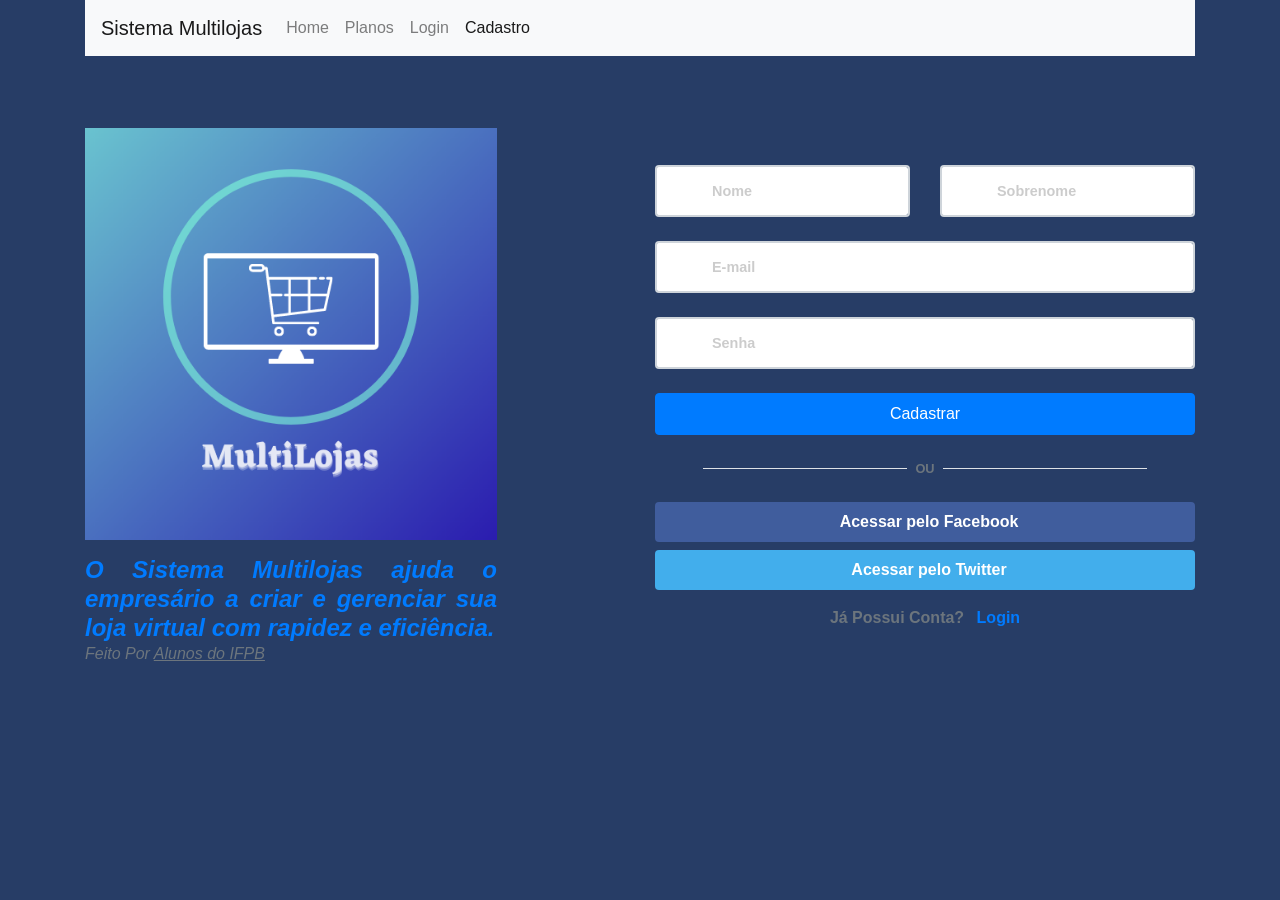
<file: cadastro/index.html>
<!--
    * Start Bootstrap - Resume v7.0.4 (https://startbootstrap.com/theme/resume)
    * Copyright 2013-2021 Start Bootstrap
    * Licensed under MIT (https://github.com/StartBootstrap/startbootstrap-resume/blob/master/LICENSE)

    * Bootstrap v4.4.1 / v4.7.0 (https://getbootstrap.com/)
    * Copyright 2011-2021 The Bootstrap Authors
    * Copyright 2011-2021 Twitter, Inc.
    * Licensed under MIT (https://github.com/twbs/bootstrap/blob/main/LICENSE)
-->
<!DOCTYPE html>
<html lang="pt-BR">
    <head>
        <meta charset="utf-8" />
        <meta name="viewport" content="width=device-width, initial-scale=1, shrink-to-fit=no" />
        <meta name="description" content="" />
        <meta name="author" content="" />
        <title>Sistema Multilojas - Cadastro</title>
        <!-- Favicon-->
        <link rel="icon" type="image/x-icon" href="assets/favicon.ico" />
        <!-- Font Awesome icons (free version)-->
        <script src="https://cdnjs.cloudflare.com/ajax/libs/font-awesome/4.7.0/css/font-awesome.min.css" crossorigin="anonymous"></script>
        <!-- CSS (includes Bootstrap)-->
        <link href="https://stackpath.bootstrapcdn.com/bootstrap/4.4.1/css/bootstrap.min.css" rel="stylesheet" />
        <link href="css/style.css" rel="stylesheet" />
        <!-- JS (includes Bootstrap)-->
        <script type="text/javascript" src="js/script.js"></script>
        <script type="text/javascript" src="https://cdnjs.cloudflare.com/ajax/libs/jquery/3.2.1/jquery.min.js"></script>
        <script type="text/javascript" src="https://stackpath.bootstrapcdn.com/bootstrap/4.4.1/js/bootstrap.bundle.min.js"></script>
    </head>


<div class="container">
    <nav class="navbar navbar-expand-lg navbar-light bg-light">
        <a class="navbar-brand" href="#">Sistema Multilojas</a>
        <button class="navbar-toggler" type="button" data-toggle="collapse" data-target="#navbarSupportedContent" aria-controls="navbarSupportedContent" aria-expanded="false" aria-label="Toggle navigation">
          <span class="navbar-toggler-icon"></span>
        </button>
      
        <div class="collapse navbar-collapse" id="navbarSupportedContent">
          <ul class="navbar-nav mr-auto">
            <li class="nav-item">
              <a class="nav-link" href="../index/index.html">Home</a>
            </li>
            <li class="nav-item">
              <a class="nav-link" href="../index/index.html#planos">Planos</a>
            </li>
            <li class="nav-item">
              <a class="nav-link" href="../login/index.html">Login</a>
            </li>
            <li class="nav-item active">
              <a class="nav-link" href="index.html">Cadastro</a>
            </li>
          </ul>
        </div>
      </nav>
    <div class="row py-5 mt-4 align-items-center">
        <!-- For Demo Purpose -->
        <div class="col-md-5 pr-lg-5 mb-5 mb-md-0">
            <img src="../catalogo/assets/img/logo.png" alt="" class="img-fluid mb-3 d-none d-md-block">
            <h4 class="font-italic font-weight-bold text-primary mb-0 text-justify">O Sistema Multilojas ajuda o empresário a criar e gerenciar sua loja virtual com rapidez e eficiência.</h4>
            <p class="font-italic text-muted">Feito Por<a href="https://www.ifpb.edu.br" class="text-muted">
                <u>Alunos do IFPB</u></a>
            </p>
        </div>

        <!-- Registeration Form -->
        <div class="col-md-7 col-lg-6 ml-auto">
            <form method="POST" action="index.php">
                <div class="row">

                    <!-- Name -->
                    <div class="input-group col-lg-6 mb-4">
                        <div class="input-group-prepend">
                            <span class="input-group-text bg-white px-4 border-md border-right-0">
                                <i class="fa fa-user text-muted"></i>
                            </span>
                        </div>
                        <input id="name" type="text" name="name" placeholder="Nome" class="form-control bg-white border-left-0 border-md">
                    </div>

                    <!-- Sobrenome -->
                    <div class="input-group col-lg-6 mb-4">
                        <div class="input-group-prepend">
                            <span class="input-group-text bg-white px-4 border-md border-right-0">
                                <i class="fa fa-user text-muted"></i>
                            </span>
                        </div>
                        <input id="sobrenome" type="text" name="sobrenome" placeholder="Sobrenome" class="form-control bg-white border-left-0 border-md">
                    </div>

                    <!-- Email -->
                    <div class="input-group col-lg-12 mb-4">
                        <div class="input-group-prepend">
                            <span class="input-group-text bg-white px-4 border-md border-right-0">
                                <i class="fa fa-envelope text-muted"></i>
                            </span>
                        </div>
                        <input id="email" type="email" name="email" placeholder="E-mail" class="form-control bg-white border-left-0 border-md">
                    </div>
                    
                    <!-- Senha -->
                    <div class="input-group col-lg-12 mb-4">
                        <div class="input-group-prepend">
                            <span class="input-group-text bg-white px-4 border-md border-right-0">
                                <i class="fa fa-envelope text-muted"></i>
                            </span>
                        </div>
                        <input id="password" type="password" name="password" placeholder="Senha" class="form-control bg-white border-left-0 border-md">
                    </div>

                    <!-- Submit Button -->
                    <div class="form-group col-lg-12 mx-auto mb-0">
                            <input class="btn btn-primary btn-block py-2" class="font-weight-bold" type="submit" value="Cadastrar" id="cadastrar" name="cadastrar">
                    </div>

                    <!-- Divider Text -->
                    <div class="form-group col-lg-12 mx-auto d-flex align-items-center my-4">
                        <div class="border-bottom w-100 ml-5"></div>
                        <span class="px-2 small text-muted font-weight-bold text-muted">OU</span>
                        <div class="border-bottom w-100 mr-5"></div>
                    </div>

                    <!-- Social Login -->
                    <div class="form-group col-lg-12 mx-auto">
                        <a href="#" class="btn btn-primary btn-block py-2 btn-facebook">
                            <i class="fa fa-facebook-f mr-2"></i>
                            <span class="font-weight-bold">Acessar pelo Facebook</span>
                        </a>
                        <a href="#" class="btn btn-primary btn-block py-2 btn-twitter">
                            <i class="fa fa-twitter mr-2"></i>
                            <span class="font-weight-bold">Acessar pelo Twitter</span>
                        </a>
                    </div>

                    <!-- Already Registered -->
                    <div class="text-center w-100">
                        <p class="text-muted font-weight-bold">Já Possui Conta? <a href="#" class="text-primary ml-2">Login</a></p>
                    </div>

                </div>
            </form>
        </div>
    </div>
</div>

</html>
</file>
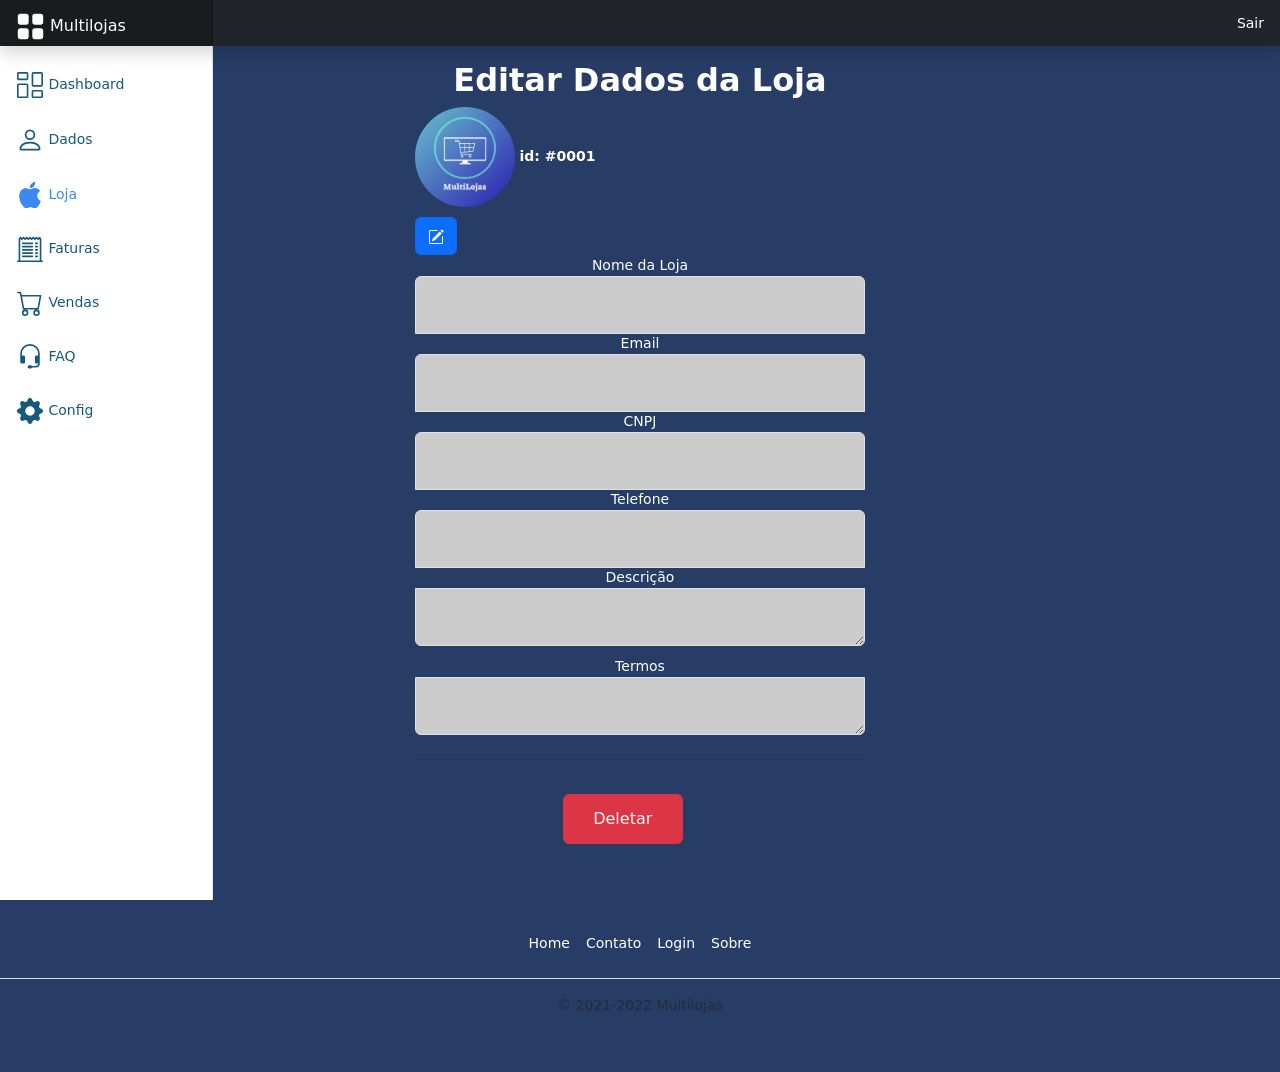
<file: editar loja/public/index.html>
<!doctype html>
<html lang="pt-br">
  <!--@charset "UTF-8";/*!
  * Bootstrap v5.1.3 (https://getbootstrap.com/)
  * Copyright 2011-2021 The Bootstrap Authors
  * Copyright 2011-2021 Twitter, Inc.
  * Licensed under MIT (https://github.com/twbs/bootstrap/blob/main/LICENSE)-->
  <head>
    <meta charset="UTF-8">
    <meta http-equiv="X-UA-Compatible" content="IE=edge">
    <meta name="viewport" content="width=device-width, initial-scale=1.0">
    <title>Editar Loja</title>
    <link href="https://cdn.jsdelivr.net/npm/bootstrap@5.0.2/dist/css/bootstrap.min.css" rel="stylesheet" integrity="sha384-EVSTQN3/azprG1Anm3QDgpJLIm9Nao0Yz1ztcQTwFspd3yD65VohhpuuCOmLASjC" crossorigin="anonymous">
    <link rel="stylesheet" href="dashboard.css" />
    <link rel="stylesheet" href="style.css">
    <link rel="stylesheet" href="button.css">
    <script src="https://cdn.jsdelivr.net/npm/bootstrap@5.0.2/dist/js/bootstrap.bundle.min.js" integrity="sha384-MrcW6ZMFYlzcLA8Nl+NtUVF0sA7MsXsP1UyJoMp4YLEuNSfAP+JcXn/tWtIaxVXM" crossorigin="anonymous"></script>
</head>

<body style="background: rgba(39,61,102);">
  <header class="navbar navbar-dark sticky-top bg-dark flex-md-nowrap p-0 shadow">
    <a class="navbar-brand col-md-3 col-lg-2 me-0 px-3" href="#"><svg xmlns="http://www.w3.org/2000/svg" width="29" height="29" fill="currentColor" class="bi-bi-grid-fill" viewBox="0 0 16 16">
      <path d="M1 2.5A1.5 1.5 0 0 1 2.5 1h3A1.5 1.5 0 0 1 7 2.5v3A1.5 1.5 0 0 1 5.5 7h-3A1.5 1.5 0 0 1 1 5.5v-3zm8 0A1.5 1.5 0 0 1 10.5 1h3A1.5 1.5 0 0 1 15 2.5v3A1.5 1.5 0 0 1 13.5 7h-3A1.5 1.5 0 0 1 9 5.5v-3zm-8 8A1.5 1.5 0 0 1 2.5 9h3A1.5 1.5 0 0 1 7 10.5v3A1.5 1.5 0 0 1 5.5 15h-3A1.5 1.5 0 0 1 1 13.5v-3zm8 0A1.5 1.5 0 0 1 10.5 9h3a1.5 1.5 0 0 1 1.5 1.5v3a1.5 1.5 0 0 1-1.5 1.5h-3A1.5 1.5 0 0 1 9 13.5v-3z"/>
    </svg>Multilojas</a>
    <button class="navbar-toggler position-absolute d-md-none collapsed" type="button" data-bs-toggle="collapse" data-bs-target="#sidebarMenu" aria-controls="sidebarMenu" aria-expanded="false" aria-label="Toggle navigation">
      <span class="navbar-toggler-icon"></span>
    </button>
    <div class="navbar-nav">
      <div class="nav-item text-nowrap">
        <a class="nav-link px-3" href="#">Sair</a>
      </div>
    </div>
  </header>
  
  <div class="container-md">
    <div class="row">
      <nav id="sidebarMenu" class="col-md-3 col-lg-2 d-md-block sidebar collapse" style="background-color: rgb(255, 255, 255);">
        <div class="position-sticky pt-3">
          <ul class="nav flex-column">
            <li class="nav-item">
              <a class="nav-link"  style="color: rgb(22, 88, 126);" aria-current="page" href="#">
                <svg xmlns="http://www.w3.org/2000/svg" width="28" height="26" fill="currentColor" class="bi bi-columns-gap" viewBox="0 0 16 16">
                  <path d="M6 1v3H1V1h5zM1 0a1 1 0 0 0-1 1v3a1 1 0 0 0 1 1h5a1 1 0 0 0 1-1V1a1 1 0 0 0-1-1H1zm14 12v3h-5v-3h5zm-5-1a1 1 0 0 0-1 1v3a1 1 0 0 0 1 1h5a1 1 0 0 0 1-1v-3a1 1 0 0 0-1-1h-5zM6 8v7H1V8h5zM1 7a1 1 0 0 0-1 1v7a1 1 0 0 0 1 1h5a1 1 0 0 0 1-1V8a1 1 0 0 0-1-1H1zm14-6v7h-5V1h5zm-5-1a1 1 0 0 0-1 1v7a1 1 0 0 0 1 1h5a1 1 0 0 0 1-1V1a1 1 0 0 0-1-1h-5z"/>
            </svg>
            <span class="links_name">Dashboard</span>
              </a>
            </li>
            <li class="nav-item">
              <a class="nav-link" style="color: rgb(22, 88, 126);"aria-current="page" href="#">
                <svg xmlns="http://www.w3.org/2000/svg" width="28" height="28" fill="currentColor" class="bi bi-person" viewBox="0 0 16 16">
                  <path d="M8 8a3 3 0 1 0 0-6 3 3 0 0 0 0 6zm2-3a2 2 0 1 1-4 0 2 2 0 0 1 4 0zm4 8c0 1-1 1-1 1H3s-1 0-1-1 1-4 6-4 6 3 6 4zm-1-.004c-.001-.246-.154-.986-.832-1.664C11.516 10.68 10.289 10 8 10c-2.29 0-3.516.68-4.168 1.332-.678.678-.83 1.418-.832 1.664h10z"/>
                </svg>
            <span class="links_name">Dados</span>
              </a>
            </li>
            <li class="nav-item">
              <a class="nav-link active" href="#">
                <svg xmlns="http://www.w3.org/2000/svg" width="28" height="26" fill="currentColor" class="bi bi-apple" viewBox="0 0 16 16">
                  <path d="M11.182.008C11.148-.03 9.923.023 8.857 1.18c-1.066 1.156-.902 2.482-.878 2.516.024.034 1.52.087 2.475-1.258.955-1.345.762-2.391.728-2.43zm3.314 11.733c-.048-.096-2.325-1.234-2.113-3.422.212-2.189 1.675-2.789 1.698-2.854.023-.065-.597-.79-1.254-1.157a3.692 3.692 0 0 0-1.563-.434c-.108-.003-.483-.095-1.254.116-.508.139-1.653.589-1.968.607-.316.018-1.256-.522-2.267-.665-.647-.125-1.333.131-1.824.328-.49.196-1.422.754-2.074 2.237-.652 1.482-.311 3.83-.067 4.56.244.729.625 1.924 1.273 2.796.576.984 1.34 1.667 1.659 1.899.319.232 1.219.386 1.843.067.502-.308 1.408-.485 1.766-.472.357.013 1.061.154 1.782.539.571.197 1.111.115 1.652-.105.541-.221 1.324-1.059 2.238-2.758.347-.79.505-1.217.473-1.282z"/>
                  <path d="M11.182.008C11.148-.03 9.923.023 8.857 1.18c-1.066 1.156-.902 2.482-.878 2.516.024.034 1.52.087 2.475-1.258.955-1.345.762-2.391.728-2.43zm3.314 11.733c-.048-.096-2.325-1.234-2.113-3.422.212-2.189 1.675-2.789 1.698-2.854.023-.065-.597-.79-1.254-1.157a3.692 3.692 0 0 0-1.563-.434c-.108-.003-.483-.095-1.254.116-.508.139-1.653.589-1.968.607-.316.018-1.256-.522-2.267-.665-.647-.125-1.333.131-1.824.328-.49.196-1.422.754-2.074 2.237-.652 1.482-.311 3.83-.067 4.56.244.729.625 1.924 1.273 2.796.576.984 1.34 1.667 1.659 1.899.319.232 1.219.386 1.843.067.502-.308 1.408-.485 1.766-.472.357.013 1.061.154 1.782.539.571.197 1.111.115 1.652-.105.541-.221 1.324-1.059 2.238-2.758.347-.79.505-1.217.473-1.282z"/>
                </svg>
              <span class="links_name">Loja</span>
              </a>
            </li>
            <li class="nav-item">
              <a class="nav-link"  style="color: rgb(22, 88, 126);" href="#">
                <svg xmlns="http://www.w3.org/2000/svg" width="28" height="26" fill="currentColor" class="bi bi-receipt-cutoff" viewBox="0 0 16 16">
                  <path d="M3 4.5a.5.5 0 0 1 .5-.5h6a.5.5 0 1 1 0 1h-6a.5.5 0 0 1-.5-.5zm0 2a.5.5 0 0 1 .5-.5h6a.5.5 0 1 1 0 1h-6a.5.5 0 0 1-.5-.5zm0 2a.5.5 0 0 1 .5-.5h6a.5.5 0 1 1 0 1h-6a.5.5 0 0 1-.5-.5zm0 2a.5.5 0 0 1 .5-.5h6a.5.5 0 0 1 0 1h-6a.5.5 0 0 1-.5-.5zm0 2a.5.5 0 0 1 .5-.5h6a.5.5 0 0 1 0 1h-6a.5.5 0 0 1-.5-.5zM11.5 4a.5.5 0 0 0 0 1h1a.5.5 0 0 0 0-1h-1zm0 2a.5.5 0 0 0 0 1h1a.5.5 0 0 0 0-1h-1zm0 2a.5.5 0 0 0 0 1h1a.5.5 0 0 0 0-1h-1zm0 2a.5.5 0 0 0 0 1h1a.5.5 0 0 0 0-1h-1zm0 2a.5.5 0 0 0 0 1h1a.5.5 0 0 0 0-1h-1z"/>
                  <path d="M2.354.646a.5.5 0 0 0-.801.13l-.5 1A.5.5 0 0 0 1 2v13H.5a.5.5 0 0 0 0 1h15a.5.5 0 0 0 0-1H15V2a.5.5 0 0 0-.053-.224l-.5-1a.5.5 0 0 0-.8-.13L13 1.293l-.646-.647a.5.5 0 0 0-.708 0L11 1.293l-.646-.647a.5.5 0 0 0-.708 0L9 1.293 8.354.646a.5.5 0 0 0-.708 0L7 1.293 6.354.646a.5.5 0 0 0-.708 0L5 1.293 4.354.646a.5.5 0 0 0-.708 0L3 1.293 2.354.646zm-.217 1.198.51.51a.5.5 0 0 0 .707 0L4 1.707l.646.647a.5.5 0 0 0 .708 0L6 1.707l.646.647a.5.5 0 0 0 .708 0L8 1.707l.646.647a.5.5 0 0 0 .708 0L10 1.707l.646.647a.5.5 0 0 0 .708 0L12 1.707l.646.647a.5.5 0 0 0 .708 0l.509-.51.137.274V15H2V2.118l.137-.274z"/>
                </svg>
              <span class="links_name">Faturas</span>
              </a>
            </li>
            <li class="nav-item">
              <a class="nav-link"  style="color: rgb(22, 88, 126);" href="#">
                <svg xmlns="http://www.w3.org/2000/svg" width="28" height="26" fill="currentColor" class="bi bi-cart" viewBox="0 0 16 16">
                  <path d="M0 1.5A.5.5 0 0 1 .5 1H2a.5.5 0 0 1 .485.379L2.89 3H14.5a.5.5 0 0 1 .491.592l-1.5 8A.5.5 0 0 1 13 12H4a.5.5 0 0 1-.491-.408L2.01 3.607 1.61 2H.5a.5.5 0 0 1-.5-.5zM3.102 4l1.313 7h8.17l1.313-7H3.102zM5 12a2 2 0 1 0 0 4 2 2 0 0 0 0-4zm7 0a2 2 0 1 0 0 4 2 2 0 0 0 0-4zm-7 1a1 1 0 1 1 0 2 1 1 0 0 1 0-2zm7 0a1 1 0 1 1 0 2 1 1 0 0 1 0-2z"/>
                </svg>
              <span class="links_name">Vendas</span>
              </a>
            </li>
            <li class="nav-item">
              <a class="nav-link" href="#"  style="color: rgb(22, 88, 126);">
                <svg xmlns="http://www.w3.org/2000/svg" width="28" height="26" fill="currentColor" class="bi bi-headset" viewBox="0 0 16 16">
                  <path d="M8 1a5 5 0 0 0-5 5v1h1a1 1 0 0 1 1 1v3a1 1 0 0 1-1 1H3a1 1 0 0 1-1-1V6a6 6 0 1 1 12 0v6a2.5 2.5 0 0 1-2.5 2.5H9.366a1 1 0 0 1-.866.5h-1a1 1 0 1 1 0-2h1a1 1 0 0 1 .866.5H11.5A1.5 1.5 0 0 0 13 12h-1a1 1 0 0 1-1-1V8a1 1 0 0 1 1-1h1V6a5 5 0 0 0-5-5z"/>
                </svg>
              <span class="links_name">FAQ</span>
              </a>
            </li>
            <li class="nav-item">
              <a class="nav-link"  style="color: rgb(22, 88, 126);" href="#">
                <svg xmlns="http://www.w3.org/2000/svg" width="28" height="26" fill="currentColor" class="bi bi-gear-fill" viewBox="0 0 16 16">
                  <path d="M9.405 1.05c-.413-1.4-2.397-1.4-2.81 0l-.1.34a1.464 1.464 0 0 1-2.105.872l-.31-.17c-1.283-.698-2.686.705-1.987 1.987l.169.311c.446.82.023 1.841-.872 2.105l-.34.1c-1.4.413-1.4 2.397 0 2.81l.34.1a1.464 1.464 0 0 1 .872 2.105l-.17.31c-.698 1.283.705 2.686 1.987 1.987l.311-.169a1.464 1.464 0 0 1 2.105.872l.1.34c.413 1.4 2.397 1.4 2.81 0l.1-.34a1.464 1.464 0 0 1 2.105-.872l.31.17c1.283.698 2.686-.705 1.987-1.987l-.169-.311a1.464 1.464 0 0 1 .872-2.105l.34-.1c1.4-.413 1.4-2.397 0-2.81l-.34-.1a1.464 1.464 0 0 1-.872-2.105l.17-.31c.698-1.283-.705-2.686-1.987-1.987l-.311.169a1.464 1.464 0 0 1-2.105-.872l-.1-.34zM8 10.93a2.929 2.929 0 1 1 0-5.86 2.929 2.929 0 0 1 0 5.858z"/>
              </svg>
              <span class="links_name">Config</span>
              </a>
            </li>
          </ul>
        </div>
      </nav>
      </div>
      </div>
<div class="user_content">
    <div class="form-signin">
      <div class="title text-center">
        <h2 style="color: rgb(255, 255, 255); font-weight:700;">Editar Dados da Loja</h2>
    </div>
      <img src="../images/logo_multilojas.jpeg" href="loja_photo" class="img_user">
      <label style="color:white"><b>id: #0001</b></label>
        <form>
          <button type="button" class="btn btn-primary" data-bs-toggle="modal" data-bs-target="#exampleModal">
            <svg xmlns="http://www.w3.org/2000/svg" width="16" height="16" fill="currentColor" class="bi bi-pencil-square" viewBox="0 0 16 16">
              <path style="color: white;" d="M15.502 1.94a.5.5 0 0 1 0 .706L14.459 3.69l-2-2L13.502.646a.5.5 0 0 1 .707 0l1.293 1.293zm-1.75 2.456-2-2L4.939 9.21a.5.5 0 0 0-.121.196l-.805 2.414a.25.25 0 0 0 .316.316l2.414-.805a.5.5 0 0 0 .196-.12l6.813-6.814z"/>
              <path  style="color: white;" fill-rule="evenodd" d="M1 13.5A1.5 1.5 0 0 0 2.5 15h11a1.5 1.5 0 0 0 1.5-1.5v-6a.5.5 0 0 0-1 0v6a.5.5 0 0 1-.5.5h-11a.5.5 0 0 1-.5-.5v-11a.5.5 0 0 1 .5-.5H9a.5.5 0 0 0 0-1H2.5A1.5 1.5 0 0 0 1 2.5v11z"/>
            </svg>
          </button>

          <!--Modal-->

          <div class="modal fade" id="exampleModal" tabindex="-1" aria-labelledby="exampleModalLabel" aria-hidden="true">
            <div class="modal-dialog">
              <div class="modal-content">
                <div class="modal-header">
                  <h5 class="modal-title" id="exampleModalLabel">Fazer alterações?</h5>
                  <button type="button" class="btn-close" data-bs-dismiss="modal" aria-label="Close"></button>
                </div>
                <div class="modal-footer">
                  <button type="button" class="btn btn-secondary" data-bs-dismiss="modal">Cancelar</button>
                  <button type="button" class="btn btn-primary">Salvar mudanças</button>
                </div>
              </div>
            </div>
          </div>

          <div class="form-floating">
            <center><a for="floatingInput" style="color:white" >Nome da Loja </a></center>
            <input type="text" class="form-control" id="floatingInput" placeholder="Nome completo">
          </div>
          <div class="form-floating">
            <center><a for="floatingInput" style="color:white">Email </a>
            </center>
            <input type="email" class="form-control" id="floatingInput" placeholder="name@example.com">
          </div>
          <div class="form-floating">
            <center><a for="floatingPassword" style="color:white"> CNPJ </a></center>
            <input type="text" class="form-control" id="floatingPassword" placeholder="XX. XXX. XXX/0001-XX">
          </div>
          <div class="form-floating"><center>
            <a for="floatingInput" style="color:white"> Telefone </a></center>
            <input type="text" class="form-control" id="floatingInput" placeholder="(DDD) XXXXX-XXXX">
          </div>
          <div class="form-floating"><center>
            <a for="floatingInput" style="color:white"> Descrição </a></center>
            <textarea class="form-control" aria-label="With textarea" id="textarea"></textarea>
          </div>
          <div class="form-floating"><center>
            <a for="floatingInput" style="color:white"> Termos</a></center>
            
            <textarea class="form-control" aria-label="With textarea" id="textarea"></textarea>
          </div>
        <hr class="my-4">
          <div class="delete">
           <label>
             <button type="button" class="btn btn-danger" style="width: 120px; height:50px">Deletar</button>
          </label>
          </div>
        </form>
    </div>
</div>
<footer class="py-3 my-4">
  <nav class="navbar navbar-expand-lg aria-label Twelfth navbar example"></nav>
    <ul class="nav justify-content-center border-bottom pb-3 mb-3" style="color: white;">
      <li class="nav-item" style="cursor: pointer;"><a href="../index/index.html" class="nav-link px-2">Home</a></li>
      <li class="nav-item" style ="cursor: pointer;"><a href="../index/index.html" class="nav-link px-2" >Contato</a></li>
      <li class="nav-item" style="cursor: pointer;"><a href="../login/index.html" class="nav-link px-2">Login</a></li>
      <li class="nav-item" style="cursor: pointer;"><a href="../index/index.html" class="nav-link px-2">Sobre</a></li>
    </ul>
    <p class="text-center text-muted">&copy; 2021-2022 Multilojas</p>
</footer>
</body>
</html>
</file>
<file: cadastro/css/style.css>
body {
    background: rgb(39, 61, 102);
    min-height: 100vh;
}
.border-md {
    border-width: 2px;
}

.btn-facebook {
    background: #405D9D;
    border: none;
}

.btn-facebook:hover, .btn-facebook:focus {
    background: #314879;
}

.btn-twitter {
    background: #42AEEC;
    border: none;
}

.btn-twitter:hover, .btn-twitter:focus {
    background: #1799e4;
}


.form-control:not(select) {
    padding: 1.5rem 0.5rem;
}

select.form-control {
    height: 52px;
    padding-left: 0.5rem;
}

.form-control::placeholder {
    color: #ccc;
    font-weight: bold;
    font-size: 0.9rem;
}
.form-control:focus {
    box-shadow: none;
}
</file>
<file: editar loja/public/dashboard.css>
body {
  font-size: .875rem;
  padding: 0;
  margin: 0 auto !important;
}
.container-md {
  max-width: 980px;
  margin-right: 5%;

}

.feather {
  width: 16px;
  height: 16px;
  vertical-align: text-bottom;
  text-align: center;
}

/*
 * Sidebar
 */

.sidebar {
  position: fixed;
  top: 0;
  /* rtl:raw:
  right: 0;
  */
  bottom: 0;
  /* rtl:remove */
  left: 0;
  z-index: 100; /* Behind the navbar */
  padding: 48px 0 0; /* Height of navbar */
  box-shadow: inset -1px 0 0 rgba(0, 0, 0, .1);
}

@media (max-width: 767.98px) {
  .sidebar {
    top: 5rem;
  }
}

.sidebar-sticky {
  position: relative;
  top: 0;
  height: calc(100vh - 48px);
  padding-top: .5rem;
  overflow-x: hidden;
  overflow-y: auto; /* Scrollable contents if viewport is shorter than content. */
}

.sidebar .nav-link {
  font-weight: 500;
  color: whitesmoke;
  margin-bottom: 12px;
}

.sidebar .nav-link .feather {
  margin-right: 4px;
  color: #727272;
  height: 35px;
  width: 35px;
}

.sidebar .nav-link.active {
  color: #3c88f3;
}

.sidebar .nav-link:hover .feather,
.sidebar .nav-link.active .feather {
  color: inherit;
}

.sidebar-heading {
  font-size: .75rem;
  text-transform: uppercase;
}

/*
 * Navbar
 */

.navbar-brand {
  padding-top: .75rem;
  font-size: 1rem;
  background-color: rgba(0, 0, 0, .25);
  box-shadow: inset -1px 0 0 rgba(0, 0, 0, .25);
}
.navbar-brand svg {
  margin-right: 5px;
  font-size: 1rem;
  color: white;
}

.navbar .navbar-toggler {
  top: .25rem;
  right: 1rem;
}

.navbar .form-control {
  padding: .75rem 1rem;
  border-width: 0;
  border-radius: 0;
}
.nav-item a {
  color: white;
}
.form-control-dark {
  color: #fff;
  background-color: rgba(255, 255, 255, .1);
  border-color: rgba(255, 255, 255, .1);
}

.form-control-dark:focus {
  border-color: transparent;
  box-shadow: 0 0 0 3px rgba(255, 255, 255, .25);
}
</file>
<file: editar loja/public/style.css>
.img_user{
  top: 10px;
  height: 100px;
  width: 100px;
  border-radius: 150px;
  background: rgb(175, 175, 175);
  overflow: hidden;
}

.form-signin {
  width: 100%;
  max-width: 480px;
  padding: 15px;
  margin: auto;
}

.form-signin .checkbox {
  font-weight: 400;
}

.form-signin .form-floating:focus-within {
  z-index: 2;
}

.form-signin input[type="text"] {
  margin-bottom: -1px;
  background: rgb(204, 204, 204);
  border-bottom-right-radius: 0;
  border-bottom-left-radius: 0;
}
.form-signin input[type="email"] {
  margin-bottom: -1px;
  background: rgb(204, 204, 204);
  border-bottom-right-radius: 0;
  border-bottom-left-radius: 0;
}

.form-signin input[type="password"] {
  margin-bottom: 10px;
  background: rgb(204, 204, 204);
  border-top-left-radius: 0;
  border-top-right-radius: 0;
}
.form-signin #textarea {
  margin-bottom: 10px;
  background: rgb(204, 204, 204);
  border-top-left-radius: 0;
  border-top-right-radius: 0;
}
</file>
<file: editar loja/public/button.css>
.delete {
    margin-left: 27.5%;
  }
  .delete a {
    color: red;
    text-decoration: none;
    font-weight: 550;
    font-size: 18px;
  }
  .user_content path {
    color: rgb(39, 61, 102);
    margin-left: 10px;
  }

.delete .btn{
    left: 50%;
    margin-bottom: 10px;
    margin-left: 20%;
    align-items: center;
  }

.btn {
  margin-top: 10px;
  color: white;
}

.btn-first {
      box-sizing: border-box;
      -webkit-appearance: none;
      -moz-appearance: none;
      appearance: none;
      background-color: #df3d3d;
      border: 1.5px solid #e74c3c;
      border-radius: 0.6em;
      color: #ffffff;
      cursor: pointer;
      align-self: center;
      font-size: 0.8rem;
      font-weight: 750;
      line-height: 1;
      margin: 5px;
      text-align: center;
      padding: 1.2em 2.8em;
      text-decoration: none;
      text-transform: uppercase;
      font-family: 'Montserrat', sans-serif;
    }
    .btn:hover, .btn:focus {
      color: #fff;
      outline: 0;
    }
</file>
